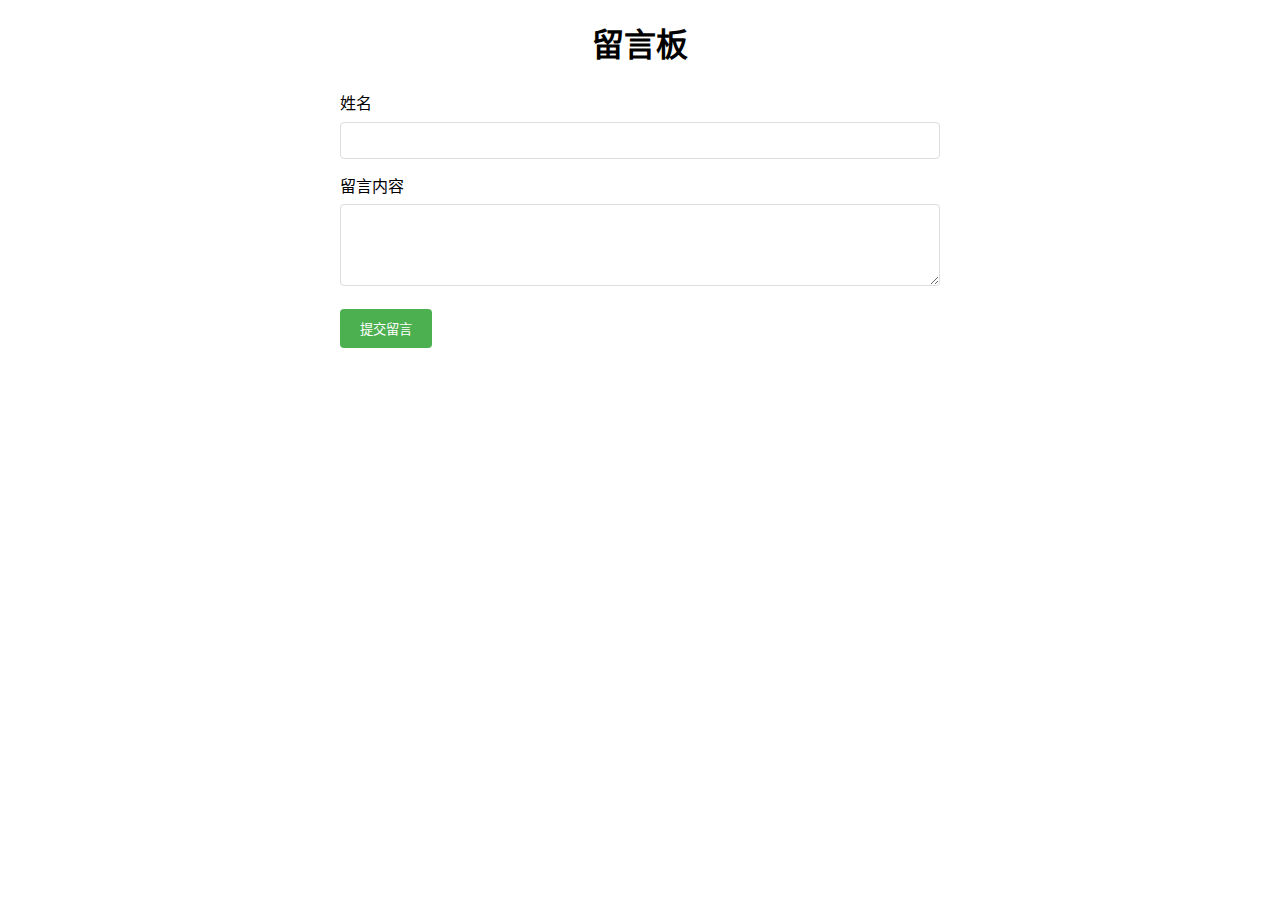
<file: 88888.html>
<!DOCTYPE html>
<html lang="zh-CN">
<head>
    <meta charset="UTF-8">
    <meta name="viewport" content="width=device-width, initial-scale=1.0">
    <title>留言板</title>
    <style>
        /* 极简样式 */
        * { margin: 0; padding: 0; box-sizing: border-box; }
        body { font-family: 'Microsoft YaHei', sans-serif; line-height: 1.6; padding: 20px; }
        .container { max-width: 600px; margin: 0 auto; }
        h1 { text-align: center; margin-bottom: 20px; }
        .form-group { margin-bottom: 15px; }
        label { display: block; margin-bottom: 5px; }
        input, textarea { width: 100%; padding: 10px; border: 1px solid #ddd; border-radius: 4px; }
        button { background: #4CAF50; color: white; padding: 10px 20px; border: none; border-radius: 4px; cursor: pointer; }
        button:hover { background: #45a049; }
        .success { color: green; margin-top: 10px; }
        .error { color: red; margin-top: 10px; }
    </style>
</head>
<body>
    <div class="container">
        <h1>留言板</h1>
        
        <form id="messageForm">
            <div class="form-group">
                <label for="name">姓名</label>
                <input type="text" id="name" required>
            </div>
            
            <div class="form-group">
                <label for="content">留言内容</label>
                <textarea id="content" rows="4" required></textarea>
            </div>
            
            <button type="submit">提交留言</button>
        </form>
        
        <div id="messageStatus"></div>
    </div>

    <script src="static/js/form.js"></script>
</body>
</html>
</file>
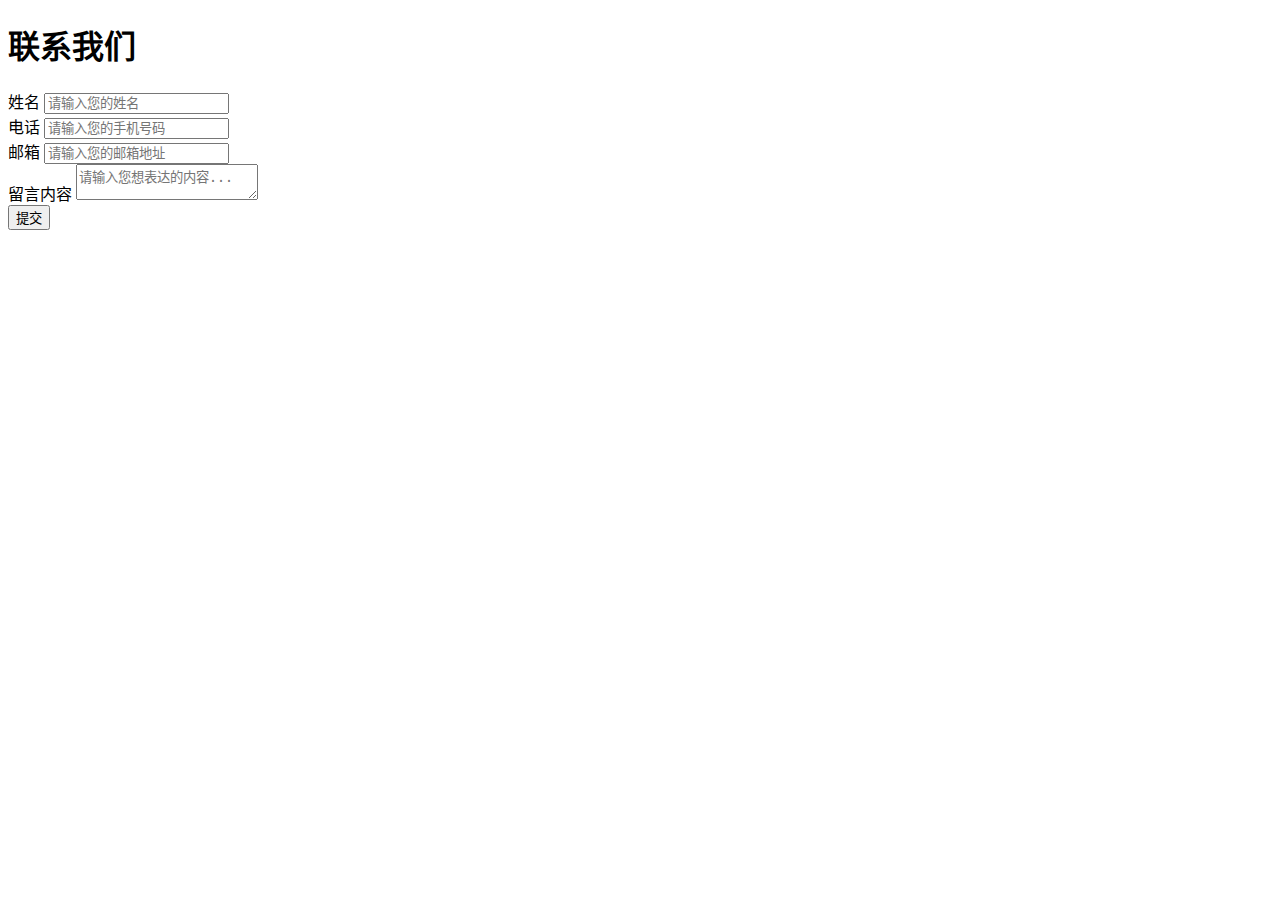
<file: contact_form.html>
<!DOCTYPE html>
<html lang="zh-CN">
<head>
    <meta charset="UTF-8">
    <meta name="viewport" content="width=device-width, initial-scale=1.0">
    <title>B站联系表单</title>
    <link rel="stylesheet" href="static/css/contact_form.css">
</head>
<body>
    <div class="container">
        <h1>联系我们</h1>
        
        <div class="contact-form">
            <div id="status" class="status-message"></div>
            
            <form id="contact-form">
                <div class="form-group" id="name-group">
                    <label for="name">姓名</label>
                    <input type="text" id="name" placeholder="请输入您的姓名">
                    <div class="error-message" id="name-error"></div>
                </div>
                
                <div class="form-group" id="phone-group">
                    <label for="phone">电话</label>
                    <input type="tel" id="phone" placeholder="请输入您的手机号码">
                    <div class="error-message" id="phone-error"></div>
                </div>
                
                <div class="form-group" id="email-group">
                    <label for="email">邮箱</label>
                    <input type="email" id="email" placeholder="请输入您的邮箱地址">
                    <div class="error-message" id="email-error"></div>
                </div>
                
                <div class="form-group" id="message-group">
                    <label for="message">留言内容</label>
                    <textarea id="message" placeholder="请输入您想表达的内容..."></textarea>
                    <div class="error-message" id="message-error"></div>
                </div>
                
                <button type="submit">提交</button>
            </form>
        </div>
    </div>

    <script src="static/js/contact_form.js"></script>
</body>
</html>
</file>
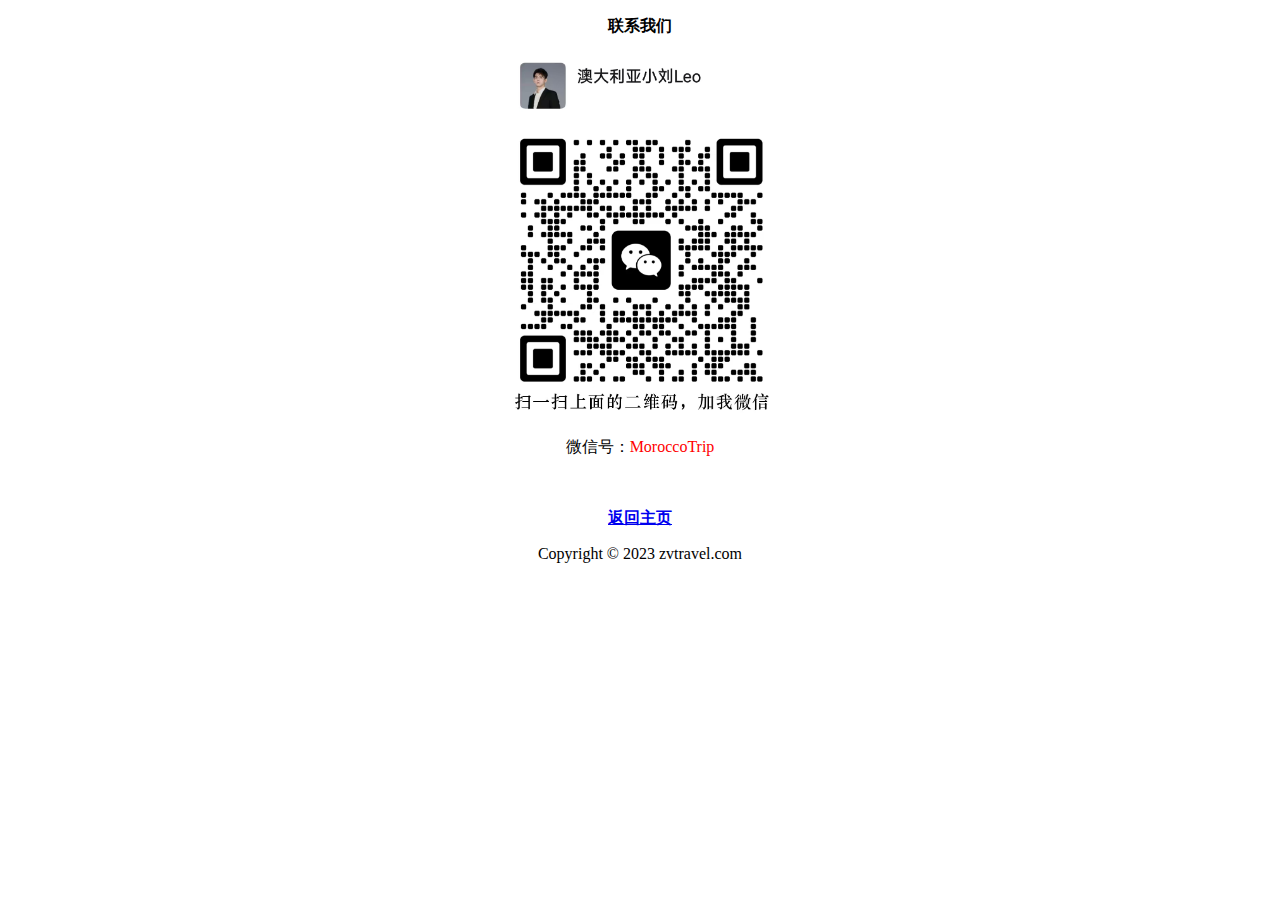
<file: xcontactx.html>
<!doctype html>
<html class="no-js" lang="zh">
<head>
<meta charset="utf-8" />

<meta http-equiv="X-UA-Compatible" content="IE=edge" />

<title>联系我们</title>
<meta name="viewport" content="width=device-width, initial-scale=1.0, maximum-scale=1.0, user-scalable=no" />
<meta property="og:title" content="隐私声明" />
<meta property="og:type" content="website" />
<link rel="shortcut icon" href="favicon.ico" />
</head>
<body>
<div>
<p style="text-align:center;font-weight: 900;">联系我们</p>
<P style="text-align:center;max_width: 320px;"><img width="320" src="static/picture/wewe.png" /></P>
<p style="text-align:center;">微信号：<span style="color: red;">MoroccoTrip</span></p>
<br>
<p style="text-align:center;font-weight: 900;"><a href="javascript:;" onclick="javascript:history.back(-1)">返回主页</a></p>
<p style="text-align:center;">Copyright © 2023 zvtravel.com</p>
</div>
</body>
</html>
</file>
<file: static/css/contact_form.css>
B站联系表单样式 - 自定义命名空间：bilibili-contact-form 

.bilibili-contact-form  {
    margin 0;
    padding 0;
    box-sizing border-box;
    font-family 'Microsoft YaHei', sans-serif;
}

.bilibili-contact-form body {
    background-color #f5f7fa;
    padding 20px;
}

.bilibili-contact-form .container {
    max-width 600px;
    margin 0 auto;
    background-color white;
    border-radius 8px;
    box-shadow 0 2px 10px rgba(0,0,0,0.1);
    padding 30px;
}

.bilibili-contact-form h1 {
    color #FB7299;  B站粉色调 
    text-align center;
    margin-bottom 30px;
    padding-bottom 15px;
    border-bottom 1px solid #eee;
}

.bilibili-contact-form .contact-form {
    margin-bottom 20px;
}

.bilibili-contact-form .form-group {
    margin-bottom 20px;
}

.bilibili-contact-form label {
    display block;
    margin-bottom 8px;
    font-weight bold;
    color #333;
}

.bilibili-contact-form input, 
.bilibili-contact-form textarea {
    width 100%;
    padding 12px 15px;
    border 1px solid #ddd;
    border-radius 4px;
    font-size 16px;
    transition border-color 0.3s;
}

.bilibili-contact-form inputfocus, 
.bilibili-contact-form textareafocus {
    outline none;
    border-color #FB7299;
}

.bilibili-contact-form textarea {
    min-height 120px;
    resize vertical;
}

.bilibili-contact-form button {
    background-color #FB7299;
    color white;
    border none;
    padding 14px 24px;
    border-radius 4px;
    cursor pointer;
    font-size 16px;
    transition background-color 0.3s;
    width 100%;
}

.bilibili-contact-form buttonhover {
    background-color #f85a87;
}

.bilibili-contact-form .status-message {
    padding 12px 15px;
    margin-bottom 20px;
    border-radius 4px;
    display none;
    font-size 16px;
}

.bilibili-contact-form .success {
    background-color #e6f7ed;
    color #2a9d54;
    display block;
}

.bilibili-contact-form .error {
    background-color #fff2f0;
    color #d93025;
    display block;
}

.bilibili-contact-form .form-group.error input, 
.bilibili-contact-form .form-group.error textarea {
    border-color #d93025;
}

.bilibili-contact-form .error-message {
    color #d93025;
    font-size 14px;
    margin-top 5px;
}
</file>
